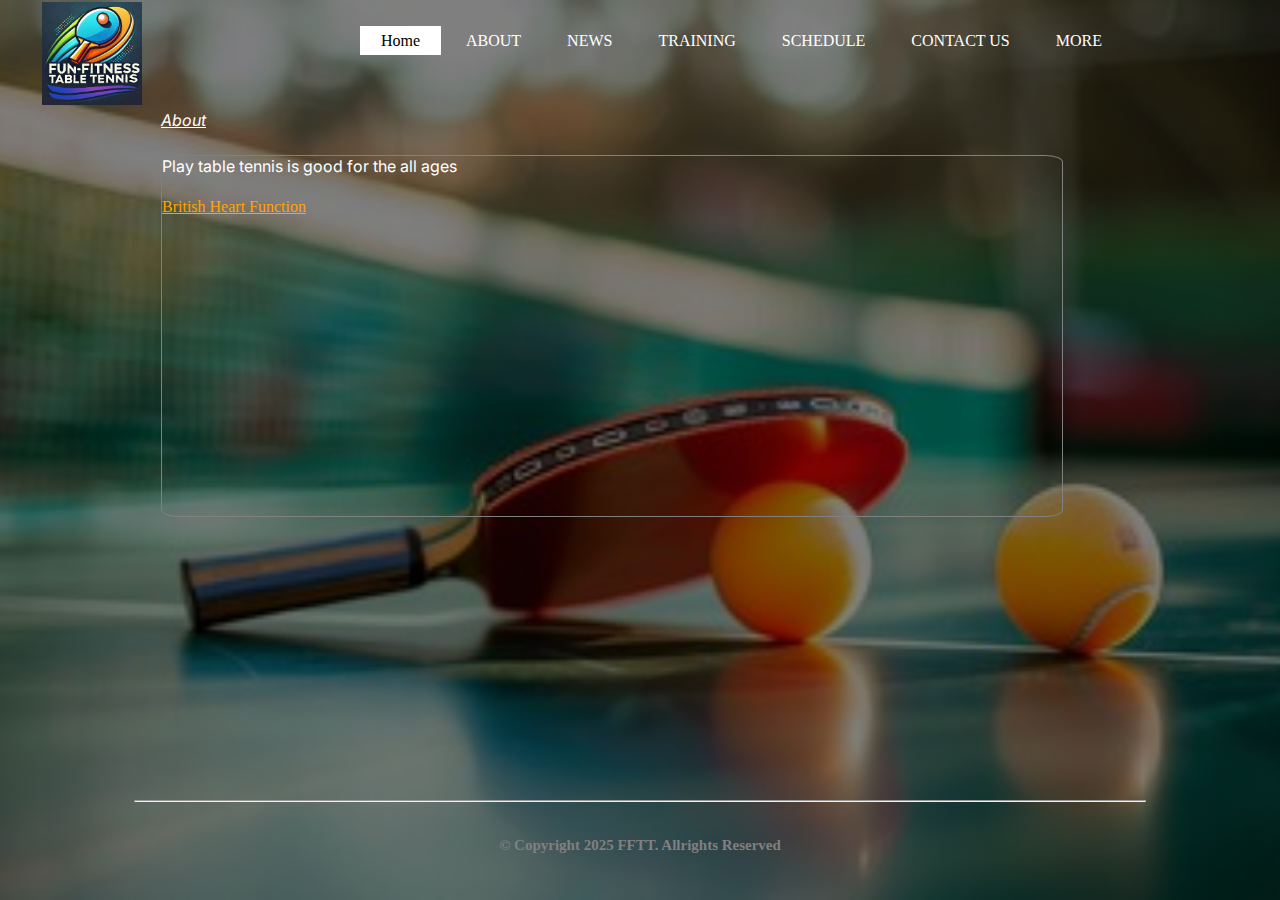
<file: about.html>
<!DOCTYPE html>
<html>
<head>
	<title> About </title>
	<link rel="stylesheet" type="text/css" href="css/style.css">
	<link rel="stylesheet" type="text/css" href="css/style2.css">  
	
	<link rel="preconnect" href="https://fonts.googleapis.com">
	<link rel="preconnect" href="https://fonts.gstatic.com" crossorigin>
	<link href="https://fonts.googleapis.com/css2?family=Inter:ital,opsz,wght@0,14..32,100..900;1,14..32,100..900&family=Poppins:ital,wght@0,100;0,200;0,300;0,400;0,500;0,600;0,700;0,800;0,900;1,100;1,200;1,300;1,400;1,500;1,600;1,700;1,800;1,900&family=Roboto:ital,wght@0,100..900;1,100..900&display=swap" rel="stylesheet">
</head>
<body>
	<header>
		<div class="main">
			<div class="head">
				<div class="logo"> 
					<img src="img/logo.png" width="100px">
				</div> 
				<div class="menu">
					<ul><li class="active"><a href="index.html"><i class="fa fa-home"></i>Home</a></li>
						<li><a href="about.html">ABOUT</a></li>
						<li><a href="news.html">NEWS</a></li>
						<li><a href="training.html">TRAINING</a></li>
						<li><a href="schedule.html">SCHEDULE</a></li>
						<li><a href="contact.html">CONTACT US</a></li>
						<li><a href="#"><i class="fa fa-caret-down"></i> MORE <i class="fa fa-caret-down"></i></a>
					<div class="sub-menu">
						<ul>	 
							<li><a href="member.html">Become Member</a></li>
							<li><a href="addto.html">Add WebPage to cell phone</a></li>
							<li><a href="qrcode.html">WebPage QR Code</a></li>
						</ul>
					</div>
					</li> 
					</ul>
				</div>
			</div>
			<div class="body">
				<div class="page-name">
					<p>About</p>
				</div>
				<div class="single-box">
					<p>Play table tennis is good for the all ages<br><br>
						<a href="https://www.bhf.org.uk/informationsupport/heart-matters-magazine/activity/table-tennis" target="_blank">British Heart Function</a>
						
					</p>
				</div>
			</div>
		<div class="footer">
			<hr>
			<h6>&copy;  Copyright 2025 FFTT. Allrights Reserved</p4>
		</div>
	</div>
	</header>
</body>
</html>
</file>
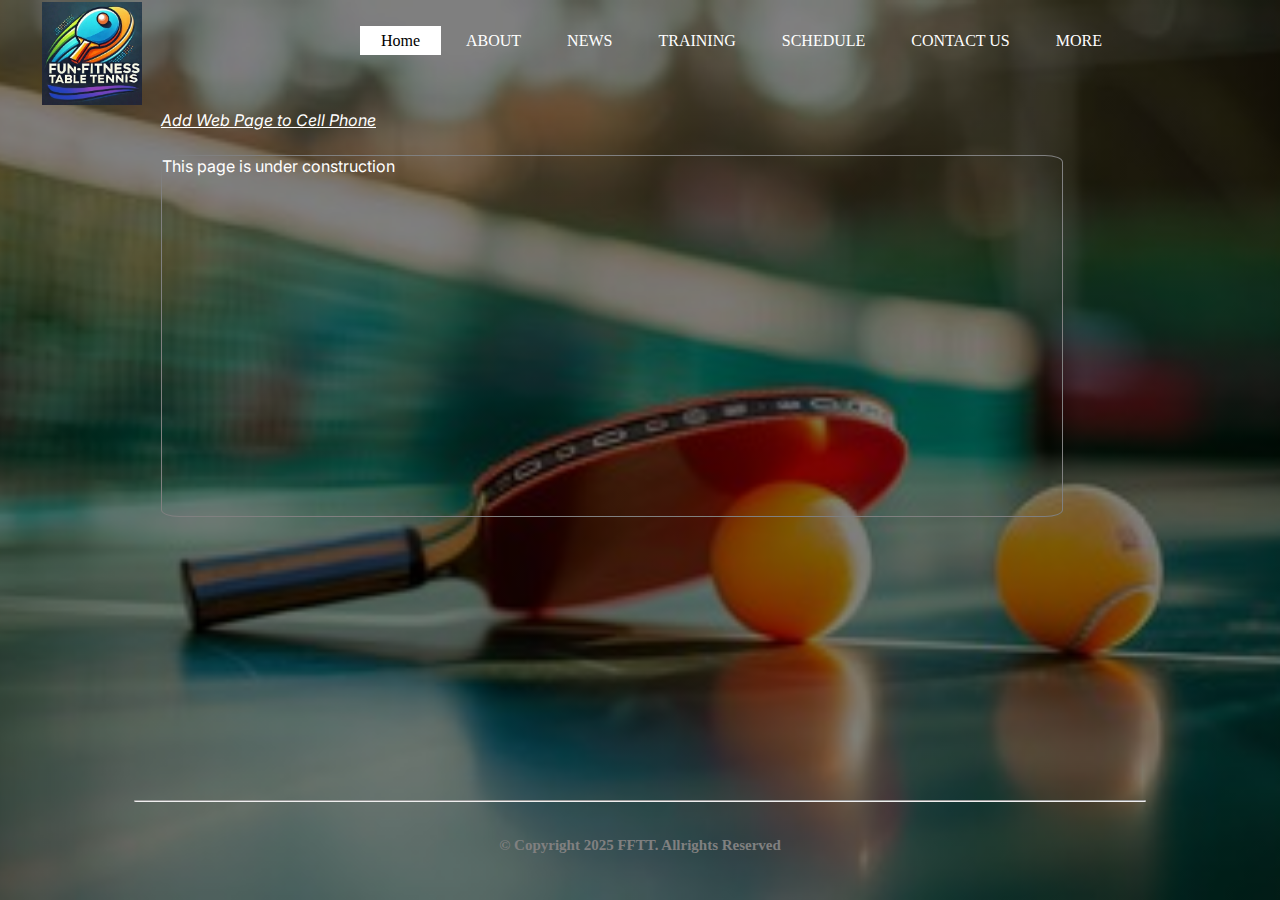
<file: addto.html>
<!DOCTYPE html>
<html>
<head>
	<title> Training </title>
	<link rel="stylesheet" type="text/css" href="css/style.css">
	<link rel="stylesheet" type="text/css" href="css/style2.css">
	 
	<link rel="preconnect" href="https://fonts.googleapis.com">
	<link rel="preconnect" href="https://fonts.gstatic.com" crossorigin>
	<link href="https://fonts.googleapis.com/css2?family=Inter:ital,opsz,wght@0,14..32,100..900;1,14..32,100..900&family=Poppins:ital,wght@0,100;0,200;0,300;0,400;0,500;0,600;0,700;0,800;0,900;1,100;1,200;1,300;1,400;1,500;1,600;1,700;1,800;1,900&family=Roboto:ital,wght@0,100..900;1,100..900&display=swap" rel="stylesheet">
</head>
</head>
<body>
	<header>
		<div class="main">
			<div class="head">
				<div class="logo"> 
					<img src="img/logo.png" width="100px">
				</div> 
				<div class="menu">
					<ul><li class="active"><a href="index.html"><i class="fa fa-home"></i>Home</a></li>
						<li><a href="about.html">ABOUT</a></li>
						<li><a href="news.html">NEWS</a></li>
						<li><a href="training.html">TRAINING</a></li>
						<li><a href="schedule.html">SCHEDULE</a></li>
						<li><a href="contact.html">CONTACT US</a></li>
						<li><a href="#"><i class="fa fa-caret-down"></i> MORE <i class="fa fa-caret-down"></i></a>
					<div class="sub-menu">
						<ul>	 
							<li><a href="member.html">Become Member</a></li>
							<li><a href="#">Add WebPage to cell phone</a></li>
							<li><a href="qrcode.html">WebPage QR Code</a></li>
						</ul>
					</div>
					</li> 
					</ul>
				</div>
			</div>
			<div class="body">
				<div class="page-name">
					<p>Add Web Page to Cell Phone</p>
				</div>
				<div class="single-box">
					<p>This page is under construction</p>
				</div>
			</div>
		<div class="footer">
			<hr>
			<h6>&copy;  Copyright 2025 FFTT. Allrights Reserved</p4>
		</div>
	</div>
	</header>
</body>
</html>
</file>
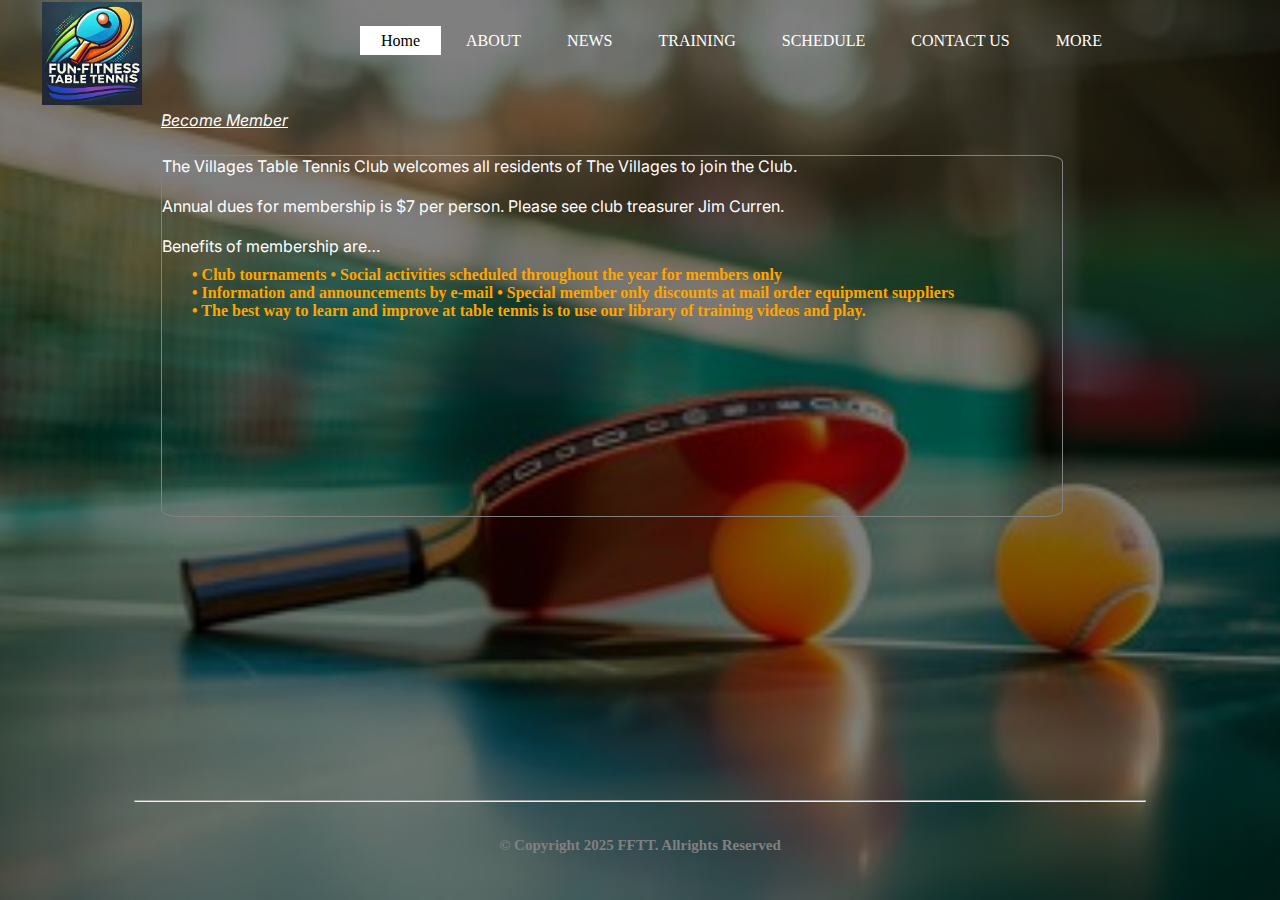
<file: member.html>
<!DOCTYPE html>
<html>
<head>
	<title> About </title>
	<link rel="stylesheet" type="text/css" href="css/style.css">
	<link rel="stylesheet" type="text/css" href="css/style2.css">
	 
	<link rel="preconnect" href="https://fonts.googleapis.com">
	<link rel="preconnect" href="https://fonts.gstatic.com" crossorigin>
	<link href="https://fonts.googleapis.com/css2?family=Inter:ital,opsz,wght@0,14..32,100..900;1,14..32,100..900&family=Poppins:ital,wght@0,100;0,200;0,300;0,400;0,500;0,600;0,700;0,800;0,900;1,100;1,200;1,300;1,400;1,500;1,600;1,700;1,800;1,900&family=Roboto:ital,wght@0,100..900;1,100..900&display=swap" rel="stylesheet">

	 
	
	
	<style>
		 
		 .single-box p {
			font-family: "Inter", serif;
			font-optical-sizing: auto;
			font-weight: 500px;
			font-style: normal;		
		}
		.single-box ul{
			display: list-item;
			color: orange;
			font-weight: bolder;
			margin-top: 10px;
			margin-left: 30px;
		}
	</style>
</head>
<body>
	<header>
		<div class="main">
			<div class="head">
				<div class="logo"> 
					<img src="img/logo.png" width="100px">
				</div> 
				<div class="menu">
					<ul>
						<li class="active"><a href="index.html"><i class="fa fa-home"></i>Home</a></li>
						<li><a href="about.html">ABOUT</a></li>
						<li><a href="news.html">NEWS</a></li>
						<li><a href="training.html">TRAINING</a></li>
						<li><a href="schedule.html">SCHEDULE</a></li>
						<li><a href="contact.html">CONTACT US</a></li>
						<li><a href="#"><i class="fa fa-caret-down"></i> MORE <i class="fa fa-caret-down"></i></a>
					<div class="sub-menu">
						<ul>	 
							<li><a href="member.html">Become Member</a></li>
							<li><a href="addto.html">Add WebPage to cell phone</a></li>
							<li><a href="qrcode.html">WebPage QR Code</a></li>
						</ul>
					</div>
					</li> 
					</ul>
				</div>
			</div>
			<div class="body">
				<div class="page-name">
					<p>Become Member</p>
				</div>
				<div class="single-box">
					<p> 
                  The Villages Table Tennis Club welcomes all residents of The Villages to join the Club.<br><br>
						Annual dues for membership is $7 per person. Please see club treasurer Jim Curren.<br><br>
						Benefits of membership are…
							<ul class="member">
							<li>&#8226 Club tournaments</li>
							<li>&#8226 Social activities scheduled throughout the year for members only</li>
							<li>&#8226 Information and announcements by e-mail</li>
							<li>&#8226 Special member only discounts at mail order equipment suppliers</li>
							<li>&#8226 The best way to learn and improve at table tennis is to use our library of training videos and play.</li>
							</ul>
               </p>
				</div>
			</div>
		<div class="footer">
			<hr>
			<h6>&copy;  Copyright 2025 FFTT. Allrights Reserved</p4>
		</div>
	</div>
	</header>
</body>
</html>
</file>
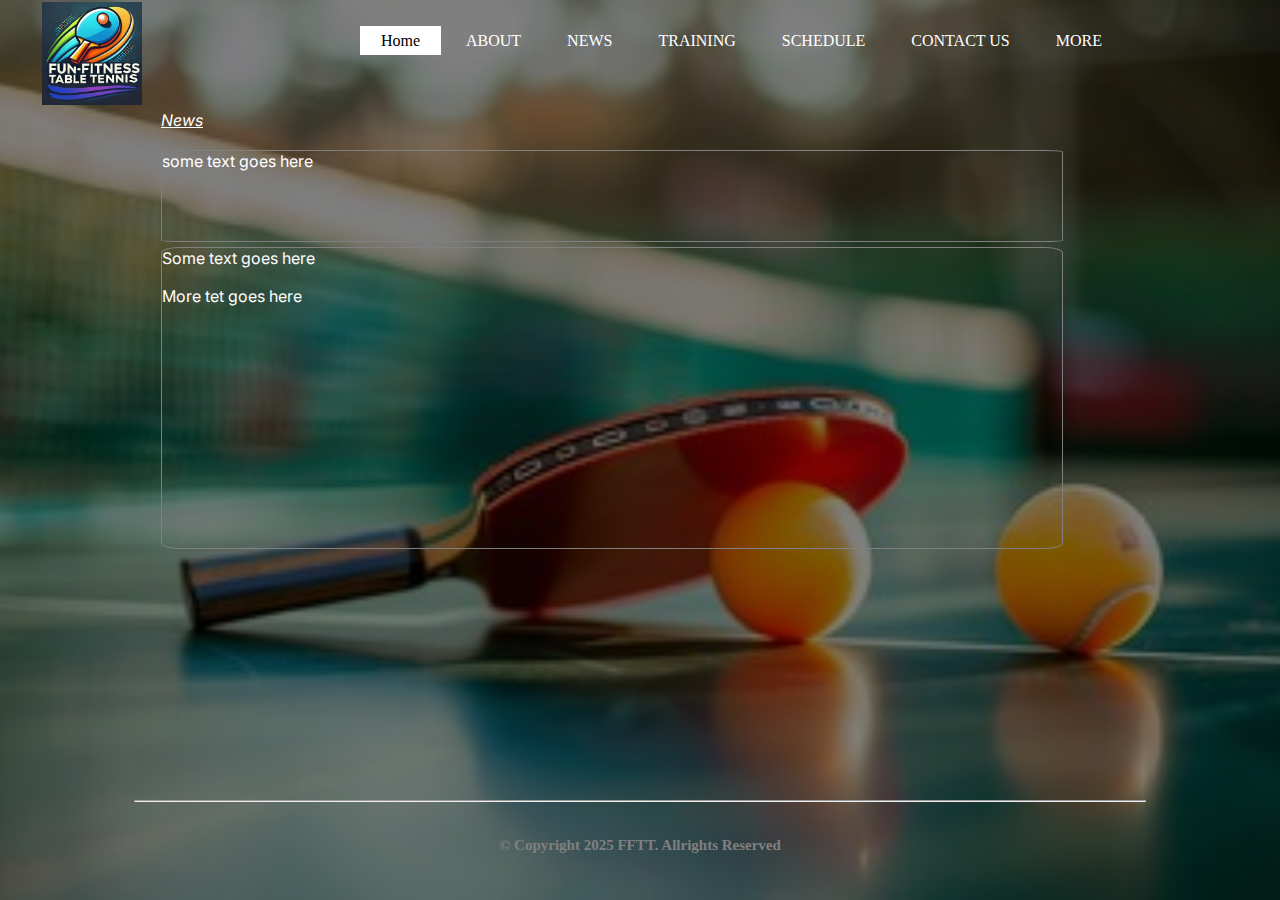
<file: news.html>
<!DOCTYPE html>
<html>
<head>
	<title> News </title>
	<link rel="stylesheet" type="text/css" href="css/style.css">
	<link rel="stylesheet" type="text/css" href="css/style2.css"> 
	 
	<link rel="preconnect" href="https://fonts.googleapis.com">
	<link rel="preconnect" href="https://fonts.gstatic.com" crossorigin>
	<link href="https://fonts.googleapis.com/css2?family=Inter:ital,opsz,wght@0,14..32,100..900;1,14..32,100..900&family=Poppins:ital,wght@0,100;0,200;0,300;0,400;0,500;0,600;0,700;0,800;0,900;1,100;1,200;1,300;1,400;1,500;1,600;1,700;1,800;1,900&family=Roboto:ital,wght@0,100..900;1,100..900&display=swap" rel="stylesheet">
</head>
<body>
	<header>
		<div class="main">
			<div class="head">
				<div class="logo"> 
					<img src="img/logo.png" width="100px">
				</div> 
				<div class="menu">
					<ul><li class="active"><a href="index.html"><i class="fa fa-home"></i>Home</a></li>
						<li><a href="about.html">ABOUT</a></li>
						<li><a href="news.html">NEWS</a></li>
						<li><a href="training.html">TRAINING</a></li>
						<li><a href="schedule.html">SCHEDULE</a></li>
						<li><a href="contact.html">CONTACT US</a></li>
						<li><a href="#"><i class="fa fa-caret-down"></i> MORE <i class="fa fa-caret-down"></i></a>
					<div class="sub-menu">
						<ul>	 
							<li><a href="member.html">Become Member</a></li>
							<li><a href="addto.html">Add WebPage to cell phone</a></li>
							<li><a href="qrcode.html">WebPage QR Code</a></li>
						</ul>
					</div>
					</li> 
					</ul>
				</div>
			</div>
			<div class="body">
				<div class="page-name">
					<p>News</p>
				</div>
				<div class="box1">
					 <p>
						some text goes here
					 </p>
				</div>
				<div class="box2">
					<p>
						Some text goes here</p>
						<br>
						<p>More tet goes here
					</p>
				</div>
			</div>
			<div class="footer">
				<hr>
				<h6>&copy;  Copyright 2025 FFTT. Allrights Reserved</p4>
			</div>
		</div>
	</header>
</body>
</html>
</file>
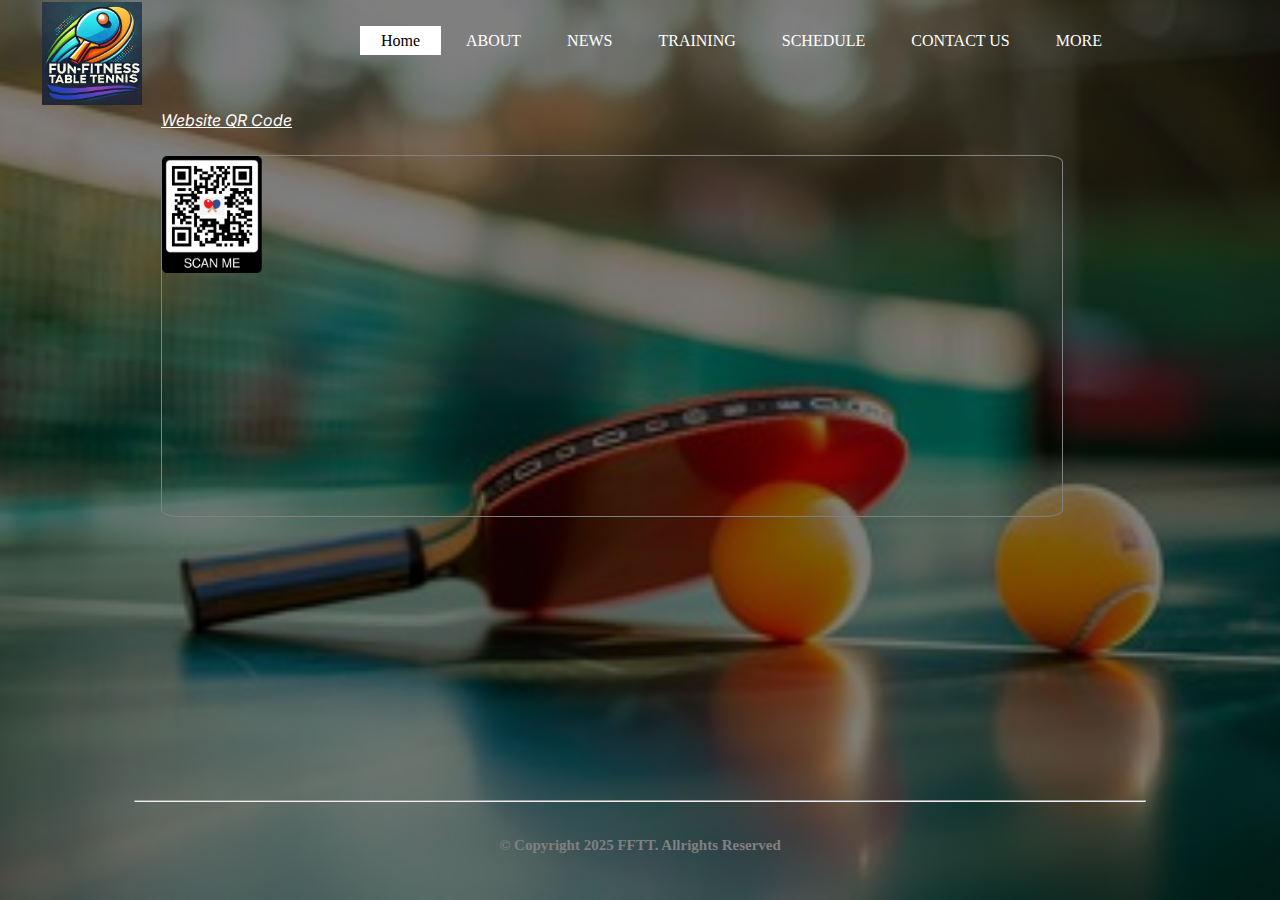
<file: qrcode.html>
<!DOCTYPE html>
<html>
<head>
	<title> QR Code </title>
	<link rel="stylesheet" type="text/css" href="css/style.css">
	<link rel="stylesheet" type="text/css" href="css/style2.css">  
	
	<link rel="preconnect" href="https://fonts.googleapis.com">
	<link rel="preconnect" href="https://fonts.gstatic.com" crossorigin>
	<link href="https://fonts.googleapis.com/css2?family=Inter:ital,opsz,wght@0,14..32,100..900;1,14..32,100..900&family=Poppins:ital,wght@0,100;0,200;0,300;0,400;0,500;0,600;0,700;0,800;0,900;1,100;1,200;1,300;1,400;1,500;1,600;1,700;1,800;1,900&family=Roboto:ital,wght@0,100..900;1,100..900&display=swap" rel="stylesheet">
</head>
<body>
	<header>
		<div class="main">
			<div class="head">
				<div class="logo"> 
					<img src="img/logo.png" width="100px">
				</div> 
				<div class="menu">
					<ul><li class="active"><a href="index.html"><i class="fa fa-home"></i>Home</a></li>
						<li><a href="about.html">ABOUT</a></li>
						<li><a href="news.html">NEWS</a></li>
						<li><a href="training.html">TRAINING</a></li>
						<li><a href="schedule.html">SCHEDULE</a></li>
						<li><a href="contact.html">CONTACT US</a></li>
						<li><a href="#"><i class="fa fa-caret-down"></i> MORE <i class="fa fa-caret-down"></i></a>
					<div class="sub-menu">
						<ul>	 
							<li><a href="member.html">Become Member</a></li>
							<li><a href="addto.html">Add WebPage to cell phone</a></li>
                     <li><a href="qrcode.html">WebPage QR Code</a></li>
						</ul>
					</div>
					</li> 
					</ul>
				</div>
			</div>
			<div class="body">
				<div class="page-name">
					<p>Website QR Code</p>
				</div>
				<div class="single-box">
               <img src="img/FFTTQRCode.png" width="100px">
				</div>
			</div>
		<div class="footer">
			<hr>
			<h6>&copy;  Copyright 2025 FFTT. Allrights Reserved</p4>
		</div>
	</div>
	</header>
</body>
</html>
</file>
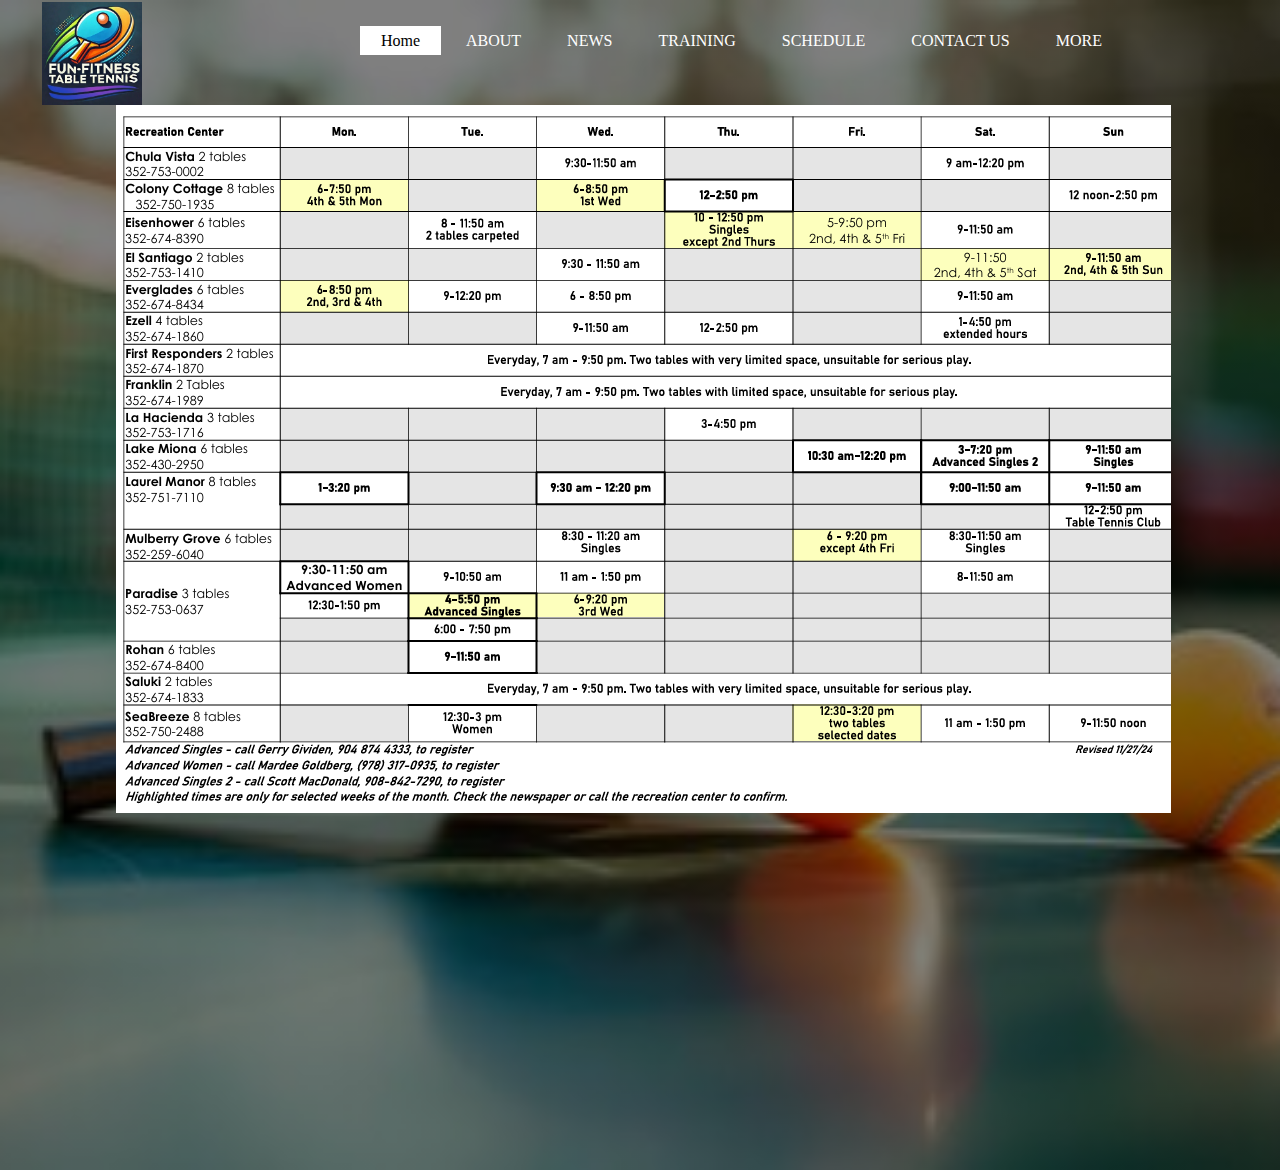
<file: schedule.html>
<!DOCTYPE html>
<html>
<head>
	<title> Schedule </title>
	<link rel="stylesheet" type="text/css" href="css/style.css">	
	<link rel="preconnect" href="https://fonts.googleapis.com">
	<link rel="preconnect" href="https://fonts.gstatic.com" crossorigin>
	<link href="https://fonts.googleapis.com/css2?family=Inter:ital,opsz,wght@0,14..32,100..900;1,14..32,100..900&family=Poppins:ital,wght@0,100;0,200;0,300;0,400;0,500;0,600;0,700;0,800;0,900;1,100;1,200;1,300;1,400;1,500;1,600;1,700;1,800;1,900&family=Roboto:ital,wght@0,100..900;1,100..900&display=swap" rel="stylesheet">
	<style>
		header{
			height: 130vh;
		}		 
	</style>
</head>
<body>
	<header>
		<div class="main">
			<div class="head">
				<div class="logo"> 
					<img src="img/logo.png" width="100px">
				</div> 
				<div class="menu">
					<ul><li class="active"><a href="index.html"><i class="fa fa-home"></i>Home</a></li>
						<li><a href="about.html">ABOUT</a></li>
						<li><a href="news.html">NEWS</a></li>
						<li><a href="training.html">TRAINING</a></li>
						<li><a href="schedule.html">SCHEDULE</a></li>
						<li><a href="contact.html">CONTACT US</a></li>
						<li><a href="#"><i class="fa fa-caret-down"></i> MORE <i class="fa fa-caret-down"></i></a>
					<div class="sub-menu">
						<ul>	 
							<li><a href="member.html">Become Member</a></li>
							<li><a href="addto.html">Add WebPage to cell phone</a></li>
                     <li><a href="qrcode.html">WebPage QR Code</a></li>
						</ul>
					</div>
					</li> 
					</ul>
				</div>
			</div> 
			<div class="body">
				<!--<div class="page-name">
					<p>Schedule Spreadsheet</p>
				</div>-->
				<div class="single-box">
            <img src="img/schedule.png" alt="Schedule" style="width:auto; max-width: 100%; margin-left: 75px;">
				</div>
			</div>
		<!--<div class="footer">
			<hr>
			<h6>&copy;  Copyright 2025 FFTT. Allrights Reserved</p4>
		</div>-->
	</div>
	</header>
</body>
</html>
</file>
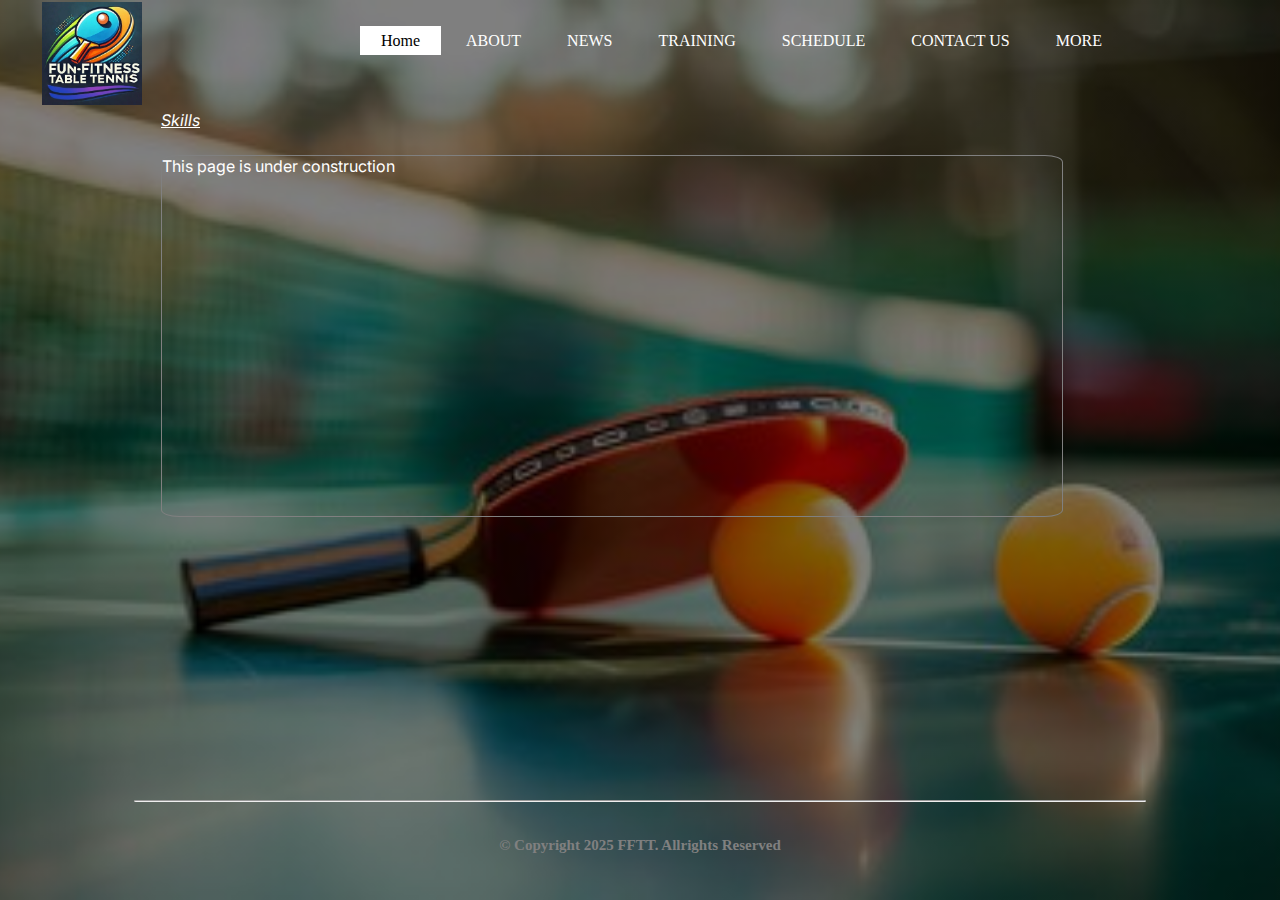
<file: skills.html>
<!DOCTYPE html>
<html>
<head>
	<title> Training </title>
	<link rel="stylesheet" type="text/css" href="css/style.css">
	<link rel="stylesheet" type="text/css" href="css/style2.css">

	<link rel="preconnect" href="https://fonts.googleapis.com">
	<link rel="preconnect" href="https://fonts.gstatic.com" crossorigin>
	<link href="https://fonts.googleapis.com/css2?family=Inter:ital,opsz,wght@0,14..32,100..900;1,14..32,100..900&family=Poppins:ital,wght@0,100;0,200;0,300;0,400;0,500;0,600;0,700;0,800;0,900;1,100;1,200;1,300;1,400;1,500;1,600;1,700;1,800;1,900&family=Roboto:ital,wght@0,100..900;1,100..900&display=swap" rel="stylesheet">
</head>
</head>
<body>
	<header>
		<div class="main">
			<div class="head">
				<div class="logo"> 
					<img src="img/logo.png" width="100px">
				</div> 
				<div class="menu">
					<ul><li class="active"><a href="index.html"><i class="fa fa-home"></i>Home</a></li>
						<li><a href="about.html">ABOUT</a></li>
						<li><a href="news.html">NEWS</a></li>
						<li><a href="training.html">TRAINING</a></li>
						<li><a href="schedule.html">SCHEDULE</a></li>
						<li><a href="contact.html">CONTACT US</a></li>
						<li><a href="#"><i class="fa fa-caret-down"></i> MORE <i class="fa fa-caret-down"></i></a>
					<div class="sub-menu">
						<ul>	 
							<li><a href="member.html">Become Member</a></li>
							<li><a href="#">Add WebPage to cell phone</a></li>
							<li><a href="qrcode.html">WebPage QR Code</a></li>
						</ul>
					</div>
					</li> 
					</ul>
				</div>
			</div>
			<div class="body">
				<div class="page-name">
					<p>Skills</p>
				</div>
				<div class="single-box">
					<p>This page is under construction</p>
				</div>
			</div>
		<div class="footer">
			<hr>
			<h6>&copy;  Copyright 2025 FFTT. Allrights Reserved</p4>
		</div>
	</div>
	</header>
</body>
</html>
</file>
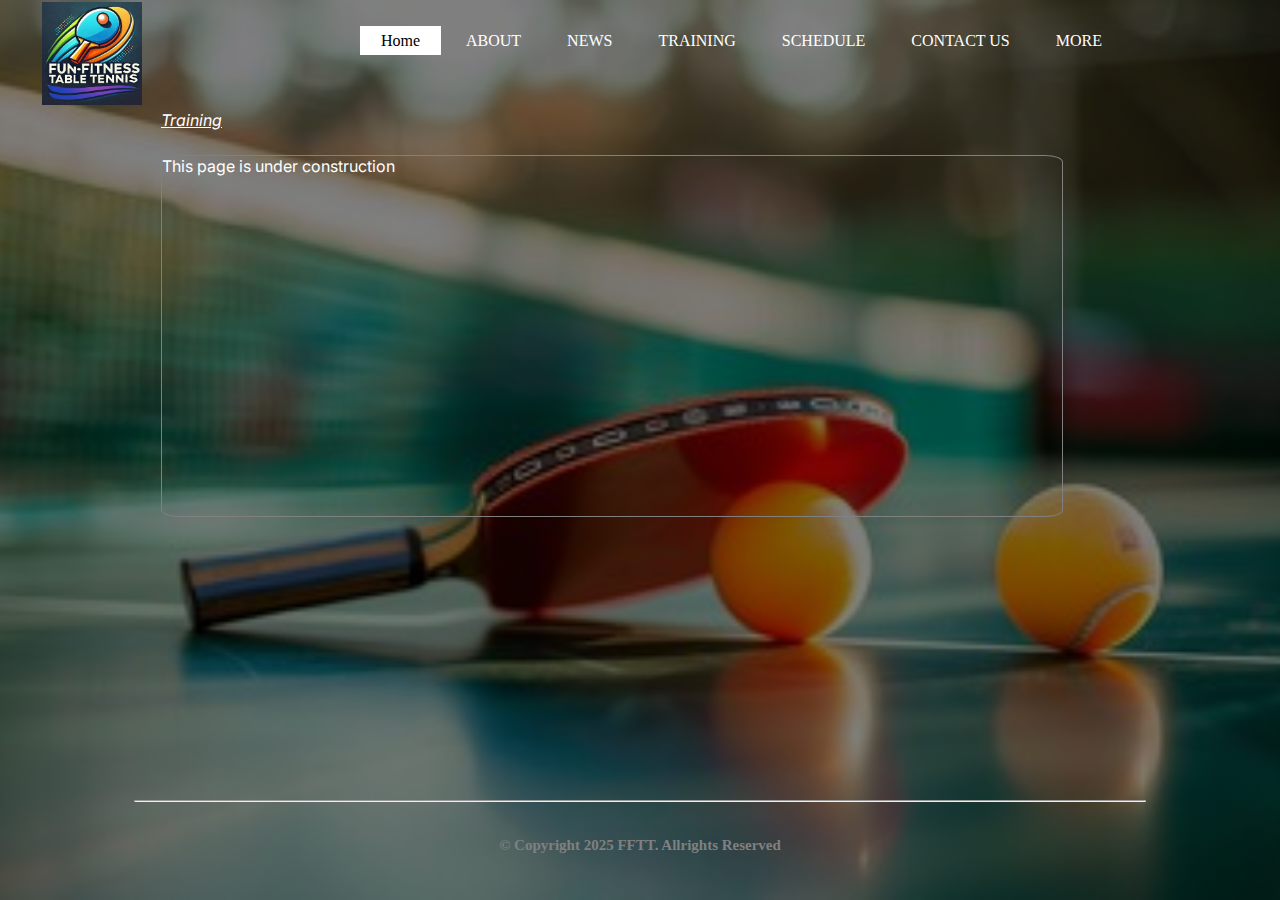
<file: training.html>
<!DOCTYPE html>
<html>
<head>
	<title> Training </title>
	<link rel="stylesheet" type="text/css" href="css/style.css">
	<link rel="stylesheet" type="text/css" href="css/style2.css">

	<link rel="preconnect" href="https://fonts.googleapis.com">
	<link rel="preconnect" href="https://fonts.gstatic.com" crossorigin>
	<link href="https://fonts.googleapis.com/css2?family=Inter:ital,opsz,wght@0,14..32,100..900;1,14..32,100..900&family=Poppins:ital,wght@0,100;0,200;0,300;0,400;0,500;0,600;0,700;0,800;0,900;1,100;1,200;1,300;1,400;1,500;1,600;1,700;1,800;1,900&family=Roboto:ital,wght@0,100..900;1,100..900&display=swap" rel="stylesheet">
</head>
</head>
<body>
	<header>
		<div class="main">
			<div class="head">
				<div class="logo"> 
					<img src="img/logo.png" width="100px">
				</div> 
				<div class="menu">
					<ul><li class="active"><a href="index.html"><i class="fa fa-home"></i>Home</a></li>
						<li><a href="about.html">ABOUT</a></li>
						<li><a href="news.html">NEWS</a></li>
						<li><a href="training.html">TRAINING</a></li>
						<li><a href="schedule.html">SCHEDULE</a></li>
						<li><a href="contact.html">CONTACT US</a></li>
						<li><a href="#"><i class="fa fa-caret-down"></i> MORE <i class="fa fa-caret-down"></i></a>
					<div class="sub-menu">
						<ul>	 
							<li><a href="member.html">Become Member</a></li>
							<li><a href="addto.html">Add WebPage to cell phone</a></li>
							<li><a href="qrcode.html">WebPage QR Code</a></li>
						</ul>
					</div>
					</li> 
					</ul>
				</div>
			</div>
			<div class="body">
				<div class="page-name">
					<p>Training</p>
				</div>
				<div class="single-box">
					<p>This page is under construction</p>
				</div>
			</div>
		<div class="footer">
			<hr>
			<h6>&copy;  Copyright 2025 FFTT. Allrights Reserved</p4>
		</div>
	</div>
	</header>
</body>
</html>
</file>
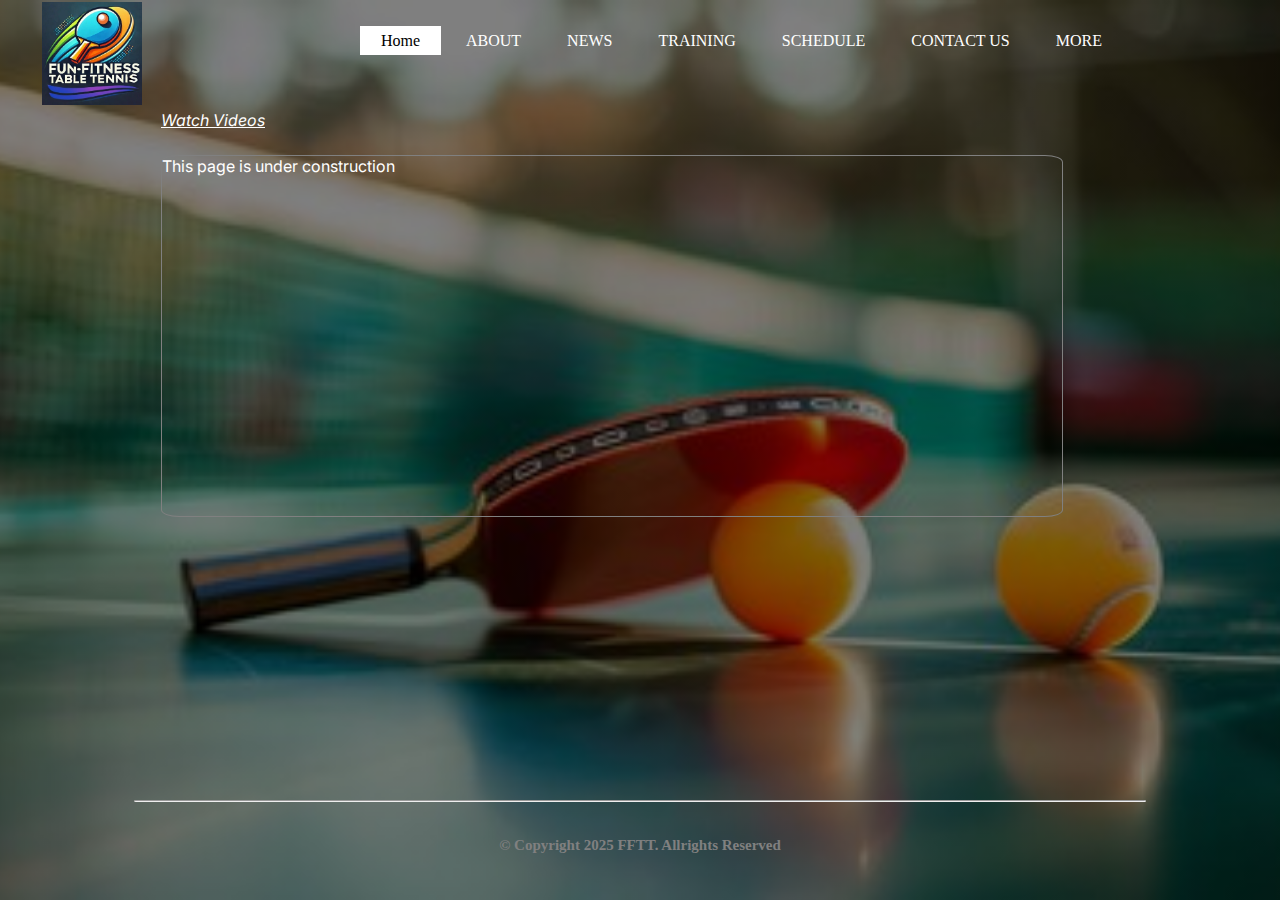
<file: video.html>
<!DOCTYPE html>
<html>
<head>
	<title> Training </title>
	<link rel="stylesheet" type="text/css" href="css/style.css">
	<link rel="stylesheet" type="text/css" href="css/style2.css">  

	<link rel="preconnect" href="https://fonts.googleapis.com">
	<link rel="preconnect" href="https://fonts.gstatic.com" crossorigin>
	<link href="https://fonts.googleapis.com/css2?family=Inter:ital,opsz,wght@0,14..32,100..900;1,14..32,100..900&family=Poppins:ital,wght@0,100;0,200;0,300;0,400;0,500;0,600;0,700;0,800;0,900;1,100;1,200;1,300;1,400;1,500;1,600;1,700;1,800;1,900&family=Roboto:ital,wght@0,100..900;1,100..900&display=swap" rel="stylesheet">
</head>
</head>
<body>
	<header>
		<div class="main">
			<div class="head">
				<div class="logo"> 
					<img src="img/logo.png" width="100px">
				</div> 
				<div class="menu">
					<ul><li class="active"><a href="index.html"><i class="fa fa-home"></i>Home</a></li>
						<li><a href="about.html">ABOUT</a></li>
						<li><a href="news.html">NEWS</a></li>
						<li><a href="training.html">TRAINING</a></li>
						<li><a href="schedule.html">SCHEDULE</a></li>
						<li><a href="contact.html">CONTACT US</a></li>
						<li><a href="#"><i class="fa fa-caret-down"></i> MORE <i class="fa fa-caret-down"></i></a>
					<div class="sub-menu">
						<ul>	 
							<li><a href="member.html">Become Member</a></li>
							<li><a href="#">Add WebPage to cell phone</a></li>
							<li><a href="qrcode.html">WebPage QR Code</a></li>
						</ul>
					</div>
					</li> 
					</ul>
				</div>
			</div>
			<div class="body">
				<div class="page-name">
					<p>Watch Videos</p>
				</div>
				<div class="single-box">
					<p>This page is under construction</p>
				</div>
			</div>
		<div class="footer">
			<hr>
			<h6>&copy;  Copyright 2025 FFTT. Allrights Reserved</p4>
		</div>
	</div>
	</header>
</body>
</html>
</file>
<file: css/style.css>
*{
	margin: 0;
	padding: 0;
	font-family: Century Gothic;
}
header{
	background-image:linear-gradient(rgba(0,0,0,0.5),rgba(0,0,0,0.5)), url('https://wandafree.github.io/FunFitnessWebpage/img/aa.jpg');
	height: 100vh;
	background-size: cover;
	background-position: center;
	min-height: 100px;
}
ul{
	float: right;
	list-style-type: none;
	margin-top: 30px;
	margin-right:60px ;
}
ul li{
	display: inline-block;
}
ul li a{
	text-decoration: none;
	color: #fff;
	padding: 5px 20px;
	border: 1px solid transparent;
	transition: 0.5s ease;

}
.sub-menu li a{
	padding: 5px 5px;
}
ul li a:hover{
	background-color: #fff;
	color: #000;
}

ul li.active a{
background-color:#fff;
	color: #000;
}

.main{
	max-width: 1200px;
	margin: auto;
}
.head{
	display: block;
	height: 100px;
	margin-top: 0;
	margin-bottom: 0;
}
.logo{
	float: left;
	width: 15%;
	height: 100px;
	margin-top: 2px;
	margin-bottom: 0;
	margin-left: 2px;
}
.menu{
	/*display: inline;
	float: right;*/
	display: inline-block;
	width: 80%;
	height: 100px;
	margin-top: 2px;
	margin-bottom: 0;
	margin-left: 1px;
}
.body{ 
	display: block;
	height: 470px;
	margin-top: 5px;
	margin-bottom: 0;
	margin-left: 1px;
}
.title{
	position: absolute;
	top: 40%;
	left: 50%;
	height: 80px;
	margin-top: 2px;
	width: 79%;
	transform: translate(-50%,-50%);
}

.title h1{
	color: #fff;
	font-size: 50px;
	text-align: center;
}

.button{
	position: absolute;
	top: 50%;
	left: 50%;
	transform: translate(-50%,-50%);
}

.btn{
	border: 1px solid #fff;
	padding: 5px 20px;
	color: #fff;
	transition: 0.6s ease;
	font-size: 18px;
	text-decoration: none;
}

.btn:hover{
	background-color: #fff;
	color: #000;
}

.sub-menu{
	display: none;
   top:3%;
   position: relative;
	width: 150px;
}

.sub-menu ul{
	position: absolute;
}

.main ul li:hover .sub-menu
{
	display: block;
	position: absolute;
	background-color: rgb(0,45,117);
	margin-top: 12px;
	margin-left: -8px;
}

.main ul li:hover .sub-menu ul 
{
	display: block;
	margin:6px;

}
.main ul li:hover .sub-menu ul li
{
	width: 270px;
	padding: 5px;
	border-bottom: 1px#fff;
	background: transparent;
	transition: 0.4s ease;
	text-align: left;
	border-radius: 0;
	
}
.sub-menu ul{
	padding-top: 15px;
}
.main ul li:hover .sub-menu ul li:last-child 
{
	border-bottom: none;
}

.footer{
	position: absolute;
	top: 92%;
	left: 50%;
	height: 60px;
	margin-top: 2px;
	width: 79%;
	transform: translate(-50%,-50%);
	/*background: #fff;*/
}

.footer h6{
	color: gray;
	font-size: 15px;
	text-align: center;
	padding-top: 35px;
}
</file>
<file: css/style2.css>
.body{ 
	display: block;
	height: 470px;
	margin-top: 5px;
	margin-bottom: 0;
	margin-left: 1px;
    
}
.page-name{
   margin-top: 10px;
   margin-left: 120px;
    
}
.single-box{
   margin-top: 25px;
   margin-left: 120px;
   width: 900px;  
   height: 360px;
   border: 1px solid gray;
   border-radius: 2%;
}
.box1{
   margin-top: 20px;
   margin-left: 120px;
   width: 900px;  
   height: 90px;
   border: 1px solid gray;
   border-radius: 2%;
    
}
.box2{
   margin-top: 5px;
   margin-left: 120px;
   width: 900px;
   height: 300px;
   border: 1px solid gray;
   border-radius: 2%;
}
p {
   color: white;
   font-size: 16px;
   font-family: "Inter", serif;
	font-optical-sizing: auto;	
	font-style: normal;	
   }
   
.page-name p {
   
   font-style: italic;
   text-decoration-line: underline; 
}
a{
   color: orange;
}
</file>
